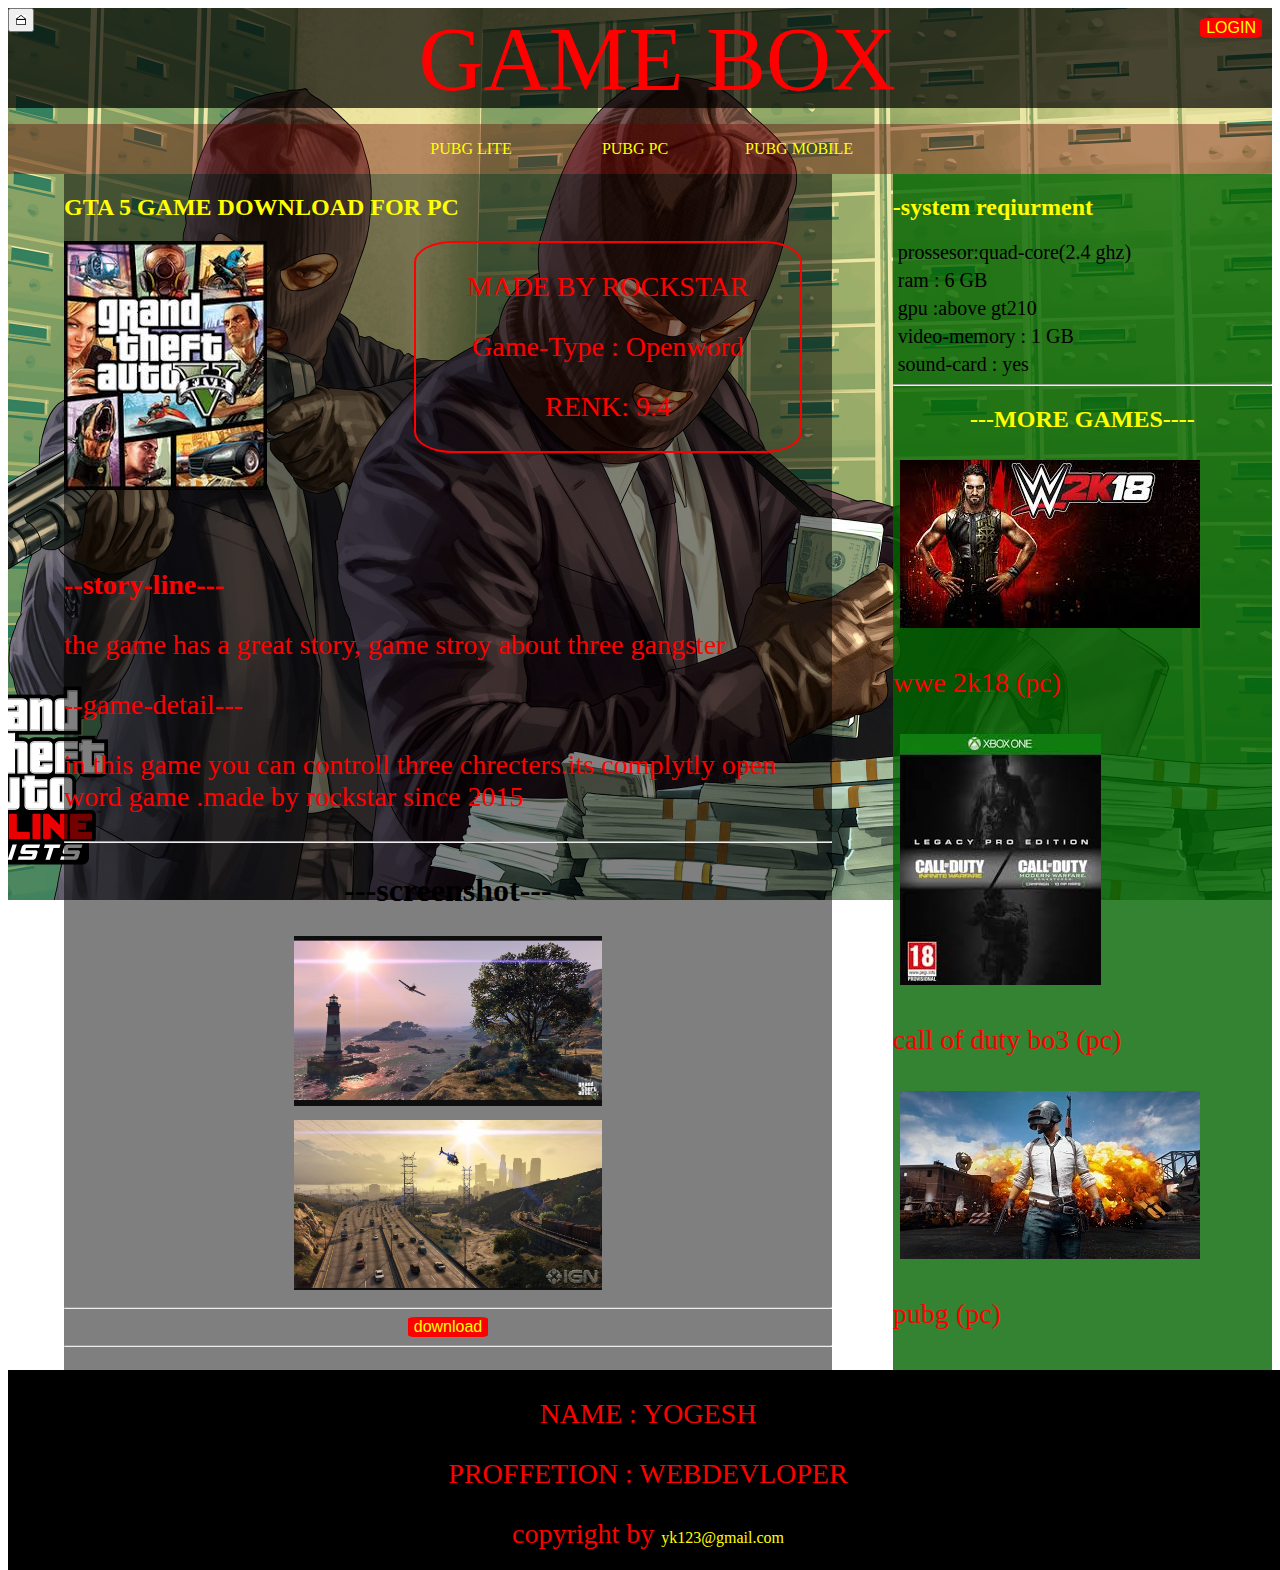
<file: index.html>
<!doctype html>
<head>
    <title>GAMEBOX</title>
    
    <link rel="stylesheet" href="style.css">
        <link rel="icon" href="Oxygen-Icons.org-Oxygen-Actions-games-config-theme.ico">
     <meta charset="utf-8">
    <meta name="description" content="game system requerment">
    <meta name="viweport" content="width=device-width initial-scale=1">
      <meta name="referrer" content="strict-origin">
    
    
    </head>
<body>
  
   <div class="body">
       <header >
   
           <div class="head"> <span>GAME  BOX</span>
               
              <button id="men"><a href="index.html"> <img src="menu.png" id="menu"></a>
                </button>
       <button id="log">
           <a href="login.html">LOGIN</a>
               </button>
       
     </div>
           <div class="pc"> 
               <ul class="list">
                   <li><a href="">PUBG LITE</a></li>
               <li><a href="">PUBG PC</a></li>
               <li><a href="">PUBG MOBILE </a></li>
               
               </ul>
           </div>
    </header>
<div class="main">
   
        <h2> GTA 5 GAME DOWNLOAD FOR PC</h2>
  <div class="game"><img src="game2.jpg"></div>  <div class="about"><p>MADE BY ROCKSTAR</p>
        <p>Game-Type : Openword</p><P>RENK: 9.4</P></div><br>
  <div class="afterstory"><p><b>--story-line---</b></p>
        <p> the game has a great story, game stroy about three gangster</p> <p>--game-detail---</p><p> in this game you can controll three chrecters.its complytly open word game .made by rockstar since 2015</p><hr></div>  
   <div  class="screenshot">
    
    <h1>---screenshot---</h1> 
        <img src="screen%20(1).png"><br><img src="screen%20(3).png">
      
       
     
       
       <hr><button id="download" title="donload"><a href>download</a></button><hr>
    </div> 
    
    

       
       
       
       </div>
       
       
       
       <div class="main2"><h2 >-system reqiurment</h2><p class="p"> prossesor:quad-core(2.4 ghz)</p><p class="p"> ram : 6 GB</p><p class="p"> gpu :above gt210</p><p class="p"> video-memory : 1 GB</p><p class="p"> sound-card : yes</p>
       
       <hr><CENTER> <h2>---MORE GAMES----</h2></CENTER><div class="games"><img src="game1.jpg" ><p>wwe 2k18 (pc)</p></div>
           
           <div class="games">   <img src="game.jpg" > <p>call of duty bo3 (pc)</p></div>
            
            <div class="games"><img src="back4.jpg" ><p>pubg (pc)</p>
           </div>
       </div><br>
       <footer>
           <div class="foot">
              <CENTER><P>NAME  : YOGESH</P>
               <P>PROFFETION   :   WEBDEVLOPER</P>
             <p> copyright by <a href="#">yk123@gmail.com</a></p></CENTER>
           </div>
       </footer>
    
    </div>
    </body>
</file>
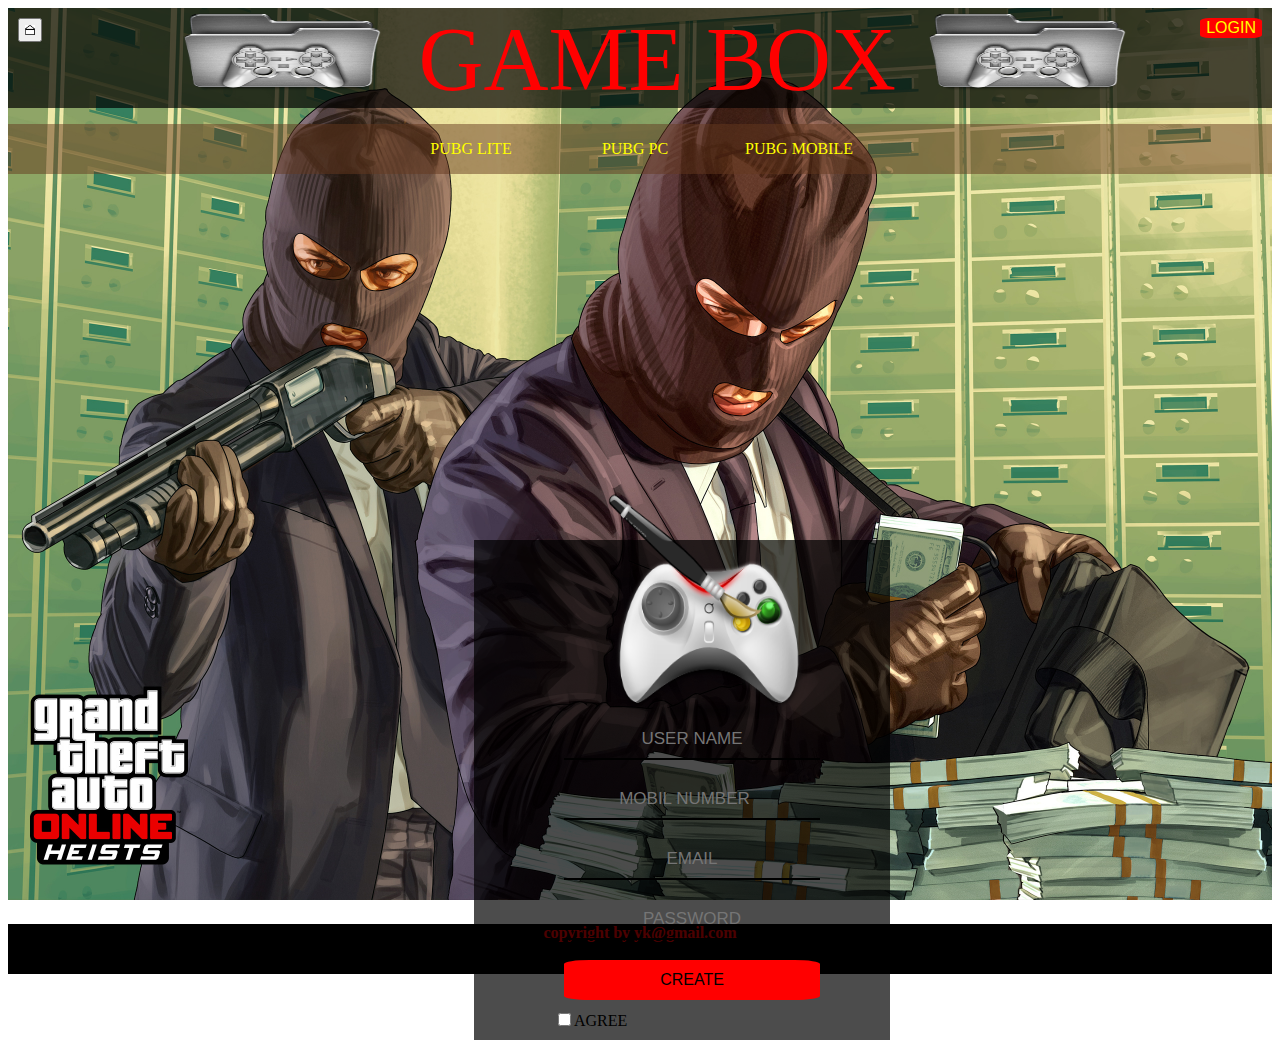
<file: creat-account.html>
<doctype html>
<head> <title> cteate account in moviesfair</title>
    <link rel="stylesheet" href="creat-account.css"></head>
   <body><DIV CLASS="BODY">  <header >
   
           <div class="head"> <span>GAME  BOX</span>
               <img src="icon1.ico" class="img">
               <img src="icon1.ico" class="im">
     
              <button id="men"> <img src="menu.png" id="menu"></button>
       <button id="log">
           <a href="login.html">LOGIN</a>
               </button>
       
       </div>
           <div class="pc"> 
               <ul>
                   <li><a href="">PUBG LITE</a></li>
               <li><a href="">PUBG PC</a></li>
               <li><a href="">PUBG MOBILE </a></li>
               
               </ul>
           </div>
    </header>
<!--       main kam yeha se start hai-->
        <div class="login">
       <img src="Oxygen-Icons.org-Oxygen-Actions-games-config-theme.ico" class="log"><form> <input type="TEXT" placeholder="USER NAME" class="id"> 
           <br><input type="NUMBER" class="id" placeholder="MOBIL NUMBER"><br><input type="EMAIL" class="id" placeholder="EMAIL">
<!--            id is a class of email and password-->
            <br><input type="PASSWORD" class="id" placeholder="PASSWORD">
      
          <input type="submit"  value="CREATE" id="logins">
          <input type="checkbox">AGREE   <br><br>
        
           </form>
          
    </div>
           
<!--     yeha per kam finish hota hai age na jaye  -->
         
  </DIV>    <script>
       
       
       </script>
       <footer>
          
          <div class="footer">
             <center><p><b>copyright by yk@gmail.com</b></p></center>
             </div></footer>
    
</body>
</doctype>
</file>
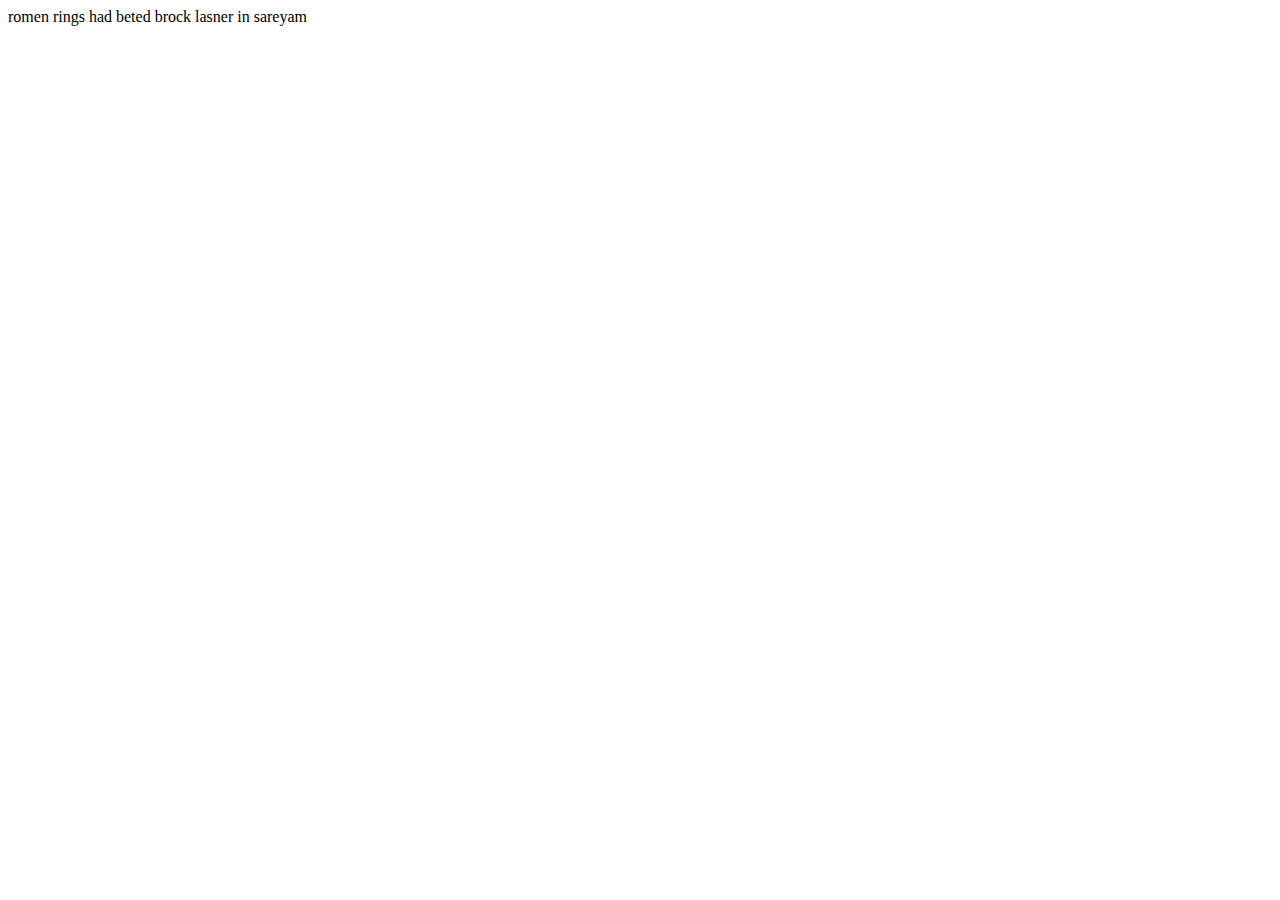
<file: PK.HTML>
<doctype html> <head><title> wwe fight best seane ever
     </title>
    
</head>
<body><p>romen rings had beted brock lasner in sareyam 
    
    </p>
<audio><source src="p.mp3>
    </audio>
    </body>



















































</doctype>
</file>
<file: style.css>
.head{

background-clip: border-box ;  width: 100%;
    height: 100px;
    background: rgba(0,0,0,.7);
background-attachment: fixed;


}
.img{
    width: 16%;
    height: 97px;
    position: absolute;
    left: 180px;
    top:1px;
}
#icon2{width: 40%;
height:80px;
position: absolute;
    
    left:400px;
    top:10px;
    border-radius: 10%;
}
#log{
    float: right;

    margin: 10px;
    border: none
;
    outline:none;
    background-color:red;
  
    border-radius: 15%;

}

#log:hover{background-color: green;
}



.im{
    width: 16%;
    height: 97px;
    position: absolute;
  right: 150px;
    top:1px;}
.body{background-image: url(back.jpg);
width: 100%;
height: 1500px;
background-attachment: fixed;
background-repeat: no-repeat;
background-position: center center;
background-size: cover ;
}
.pc{width: 100%;
    
height: 50px;
background-attachment: fixed;

background: rgba(100,0,0,.4);
text-align: center;}
.pc UL{ display: block;

    padding: 0;

}
.pc ul li{width: 150px;
    margin-right: 10px;
    display:  inline-block; line-height:  50px;
}
li:hover{background-color: forestgreen;}
a{ font-size:16px;
    color:yellow;
    text-decoration-color: none;
    text-decoration: none;
    
    
}
#menu{
    width: 10px;
    height: 10px;

}

 .head  span{color: red;
    font-size: 90px;
     position: absolute;
     right:30% ;
}
.main{
    width: 60%;
    height: 1200px;
    background: rgba(0,0,0,.5);
    position: absolute;
    left:5%;
    float:left;
}
.main2{
    width: 30%;
    height:1200px;
    float:right;
    background:rgba(0,100,0,.8);
}
.foot{
    width: 100%;
    height: 200px;
    position: absolute;
    top: 1370px;
    background-color: black;
}
p{font-size:28px;
    color: red;
}
H2{color: yellow;
}
H2:hover{
    color: red;
}
.about{float: right;
border-radius: 10%;
    border: 2px solid red;
    text-align: center;
    width: 50%;
    height: auto;
    position: absolute;
    right: 30px;

}
.game{ height:300px;
    width: 100px;
float:left;}
.afterstory{float:left;}
.screenshot{float: left;
text-align: center;
width: 100%;}
#download{ 
    background-color: red;
    border-radius: 10%;
    border:none;
    
}
#download:hover{background-color: lawngreen;}
.screenshot img{width: 40%;
height: 170px;

margin: 5px;}
.p{padding: 0;
margin: 5px;
font-size:20px;
color:black;}
.games:hover{background: rgba(0,0,0,.7);}
.games img{margin: 7px;}

head img{
    width: 4px;
    height: 5px;
}
</file>
<file: creat-account.css>
.body{
    background-image: url(back.jpg)
;
    width:100%;
    height:900px;
    background-repeat:no-repeat;
    background-size:cover;
    
    background-attachment: fixed;


}
.login{
    width:20%;
    height: 250px;
background:rgba(0,0,0,.7);
text-align: left;
    position: absolute;
    top:60%;
 right: 390px;
   
    padding: 80px;
    padding-top:170px;
}
.head{
    width: 100%;
    height: 100px;
    background: rgba(0,0,0,.7);
background-attachment: fixed;
}
.img{
    width: 16%;
    height: 97px;
    position: absolute;
    left: 180px;
    top:1px;
}
#icon2{width: 40%;
height:80px;
position: absolute;
    
    left:400px;
    top:10px;
    border-radius: 10%;
}
#log{
    float: right;

    margin: 10px;
    border: none
;
    outline:none;
    background-color:red;
  
    border-radius: 15%;

}

#log:hover{background-color: green;
}



.im{
    width: 16%;
    height: 97px;
    position: absolute;
  right: 150px;
    top:1px;}
.footer{
    background-color: black;
    width: 100%;
    height: 50px;}
p{color: red;}
input{padding: 10px;
text-align: center;}



/*main kam yha se hai*/

.log{ 
width:200px;
height:230px;
position:absolute;
top:calc(-20%/2);
    right:20%;}
.id{width: 100%;
height: 40px;
margin: 10px;
    border: NONE;
    border-bottom: 2px solid;
    background: transparent;
    font-size: 17px;
    
}
#logins{
    width: 100%;
    height: 40px;
    margin: 10px;
  background-color:red;
    border-radius: 10%;
    font-size: 16px;
    border:none;
    outline: none;
}
span{
    float: right;
}
button:hover{
  background-color: greenyellow;
}
#logins:hover{color: greenyellow}
.pc{width: 100%;
    
height: 50px;
background-attachment: fixed;

background: rgba(100,56,30,.5);
text-align: center;}
UL{ display: block;

    padding: 0;

}
li{width: 150px;
    margin-right: 10px;
    display:  inline-block; line-height:  50px;
}
li:hover{background-color: forestgreen;}
a{ font-size:16px;
    color:yellow;
    text-decoration-color: none;
    text-decoration: none;
    
    
}
#menu{
    width: 10px;
    height: 10px;
}
#men{ 
    padding: 5px; margin: 10px;}
#men:hover{background-color: aqua;}



 .head  span{color: red;
    font-size: 90px;
     position: absolute;
     right:30% ;
}
</file>
